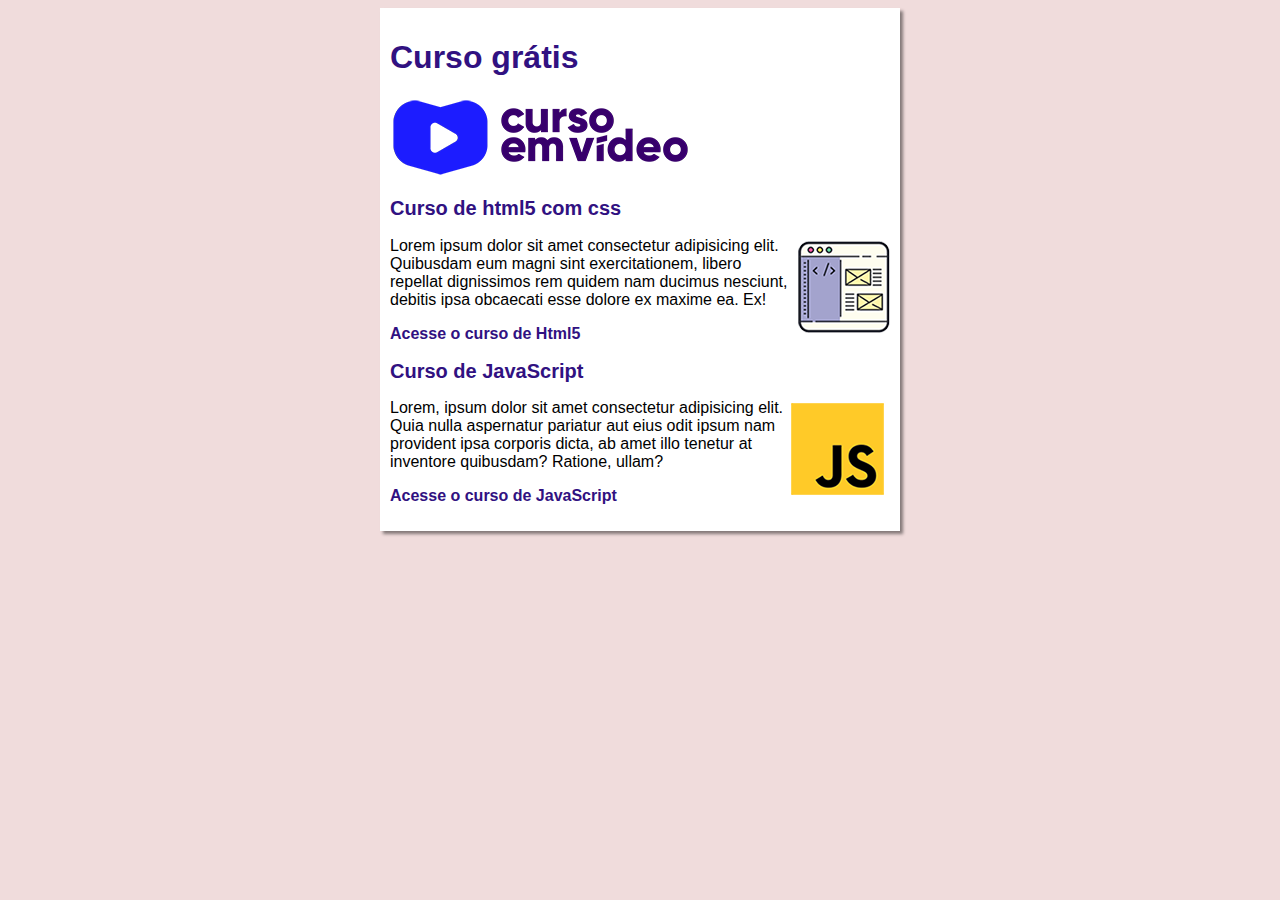
<file: index.html>
<!DOCTYPE html>
<html lang="en">
<head>
    <meta charset="UTF-8">
    <meta name="viewport" content="width=device-width, initial-scale=1.0">
    <title>Curso em vídeo</title>
    <link rel="stylesheet" href="styles/style.css">
</head>
<body>
    <main>
        <header>
            <h1>Curso grátis</h1>
            <img src="imagens/curso-em-video-cor.png" alt="logo">
        </header>
        <article>
            <h2>Curso de html5 com css</h2>
            <img src="imagens/curso-html-css.png" alt="cursoHtml">

            <p>Lorem ipsum dolor sit amet consectetur adipisicing elit. Quibusdam eum magni sint
            exercitationem, libero repellat dignissimos rem quidem nam ducimus nesciunt, debitis 
            ipsa obcaecati esse dolore ex maxime ea. Ex!</p>

            <a href="curso-html5.html"><p>Acesse o curso de Html5</p></a>
            
        </article>

        <article>
            <h2>Curso de JavaScript</h2>
            <img src="imagens/curso-javascript.png" alt="curso-js">
            
            <p>Lorem, ipsum dolor sit amet consectetur adipisicing elit. Quia nulla aspernatur pariatur
            aut eius odit ipsum nam provident ipsa corporis dicta, ab amet illo tenetur at inventore quibusdam?
            Ratione, ullam?</p>

            <a href="curso-javaScript.html"><p>Acesse o curso de JavaScript</p></a>
        </article>
    </main>
    
</body>
</html>
</file>
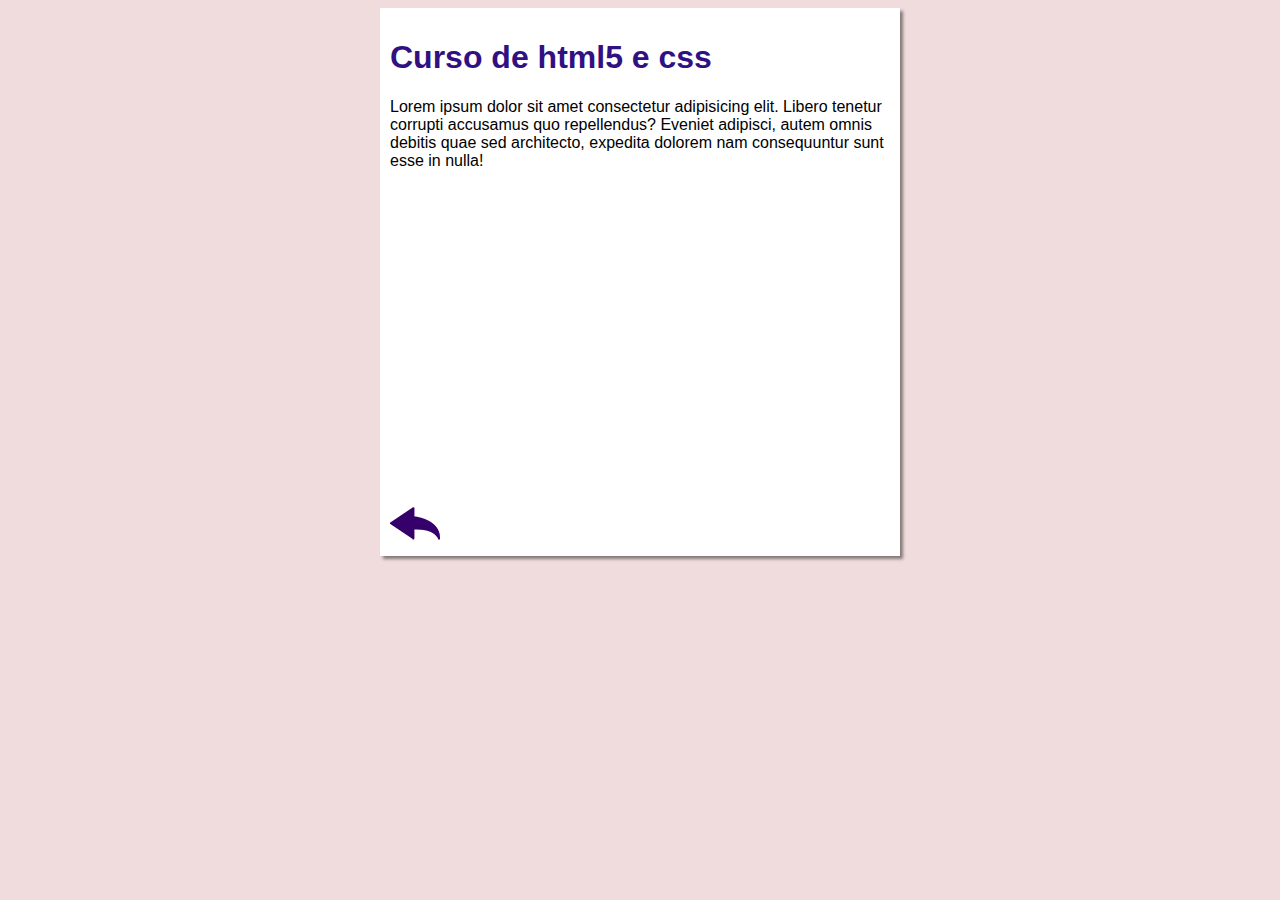
<file: curso-html5.html>
<!DOCTYPE html>
<html lang="en">
<head>
    <meta charset="UTF-8">
    <meta name="viewport" content="width=device-width, initial-scale=1.0">
    <title>Curso em vídeo</title>
    <link rel="stylesheet" href="styles/style.css">
</head>
<body>
    <main>
        <header>
            <h1>Curso de html5 e css</h1>
        </header>
        <article>
            <p>Lorem ipsum dolor sit amet consectetur adipisicing elit. Libero tenetur corrupti accusamus quo 
                repellendus? Eveniet adipisci, autem omnis debitis quae sed architecto, expedita dolorem nam
                consequuntur sunt esse in nulla!</p>
            <iframe width="500" height="315" src="https://www.youtube.com/embed/P8LxrpNQrTU" frameborder="0"
             allow="accelerometer; autoplay; encrypted-media; gyroscope; picture-in-picture" allowfullscreen></iframe>
            
        </article>
        <a href="index.html"><img src="imagens/btn-back.png" alt="voltar"></a>
    </main>
    
</body>
</html>
</file>
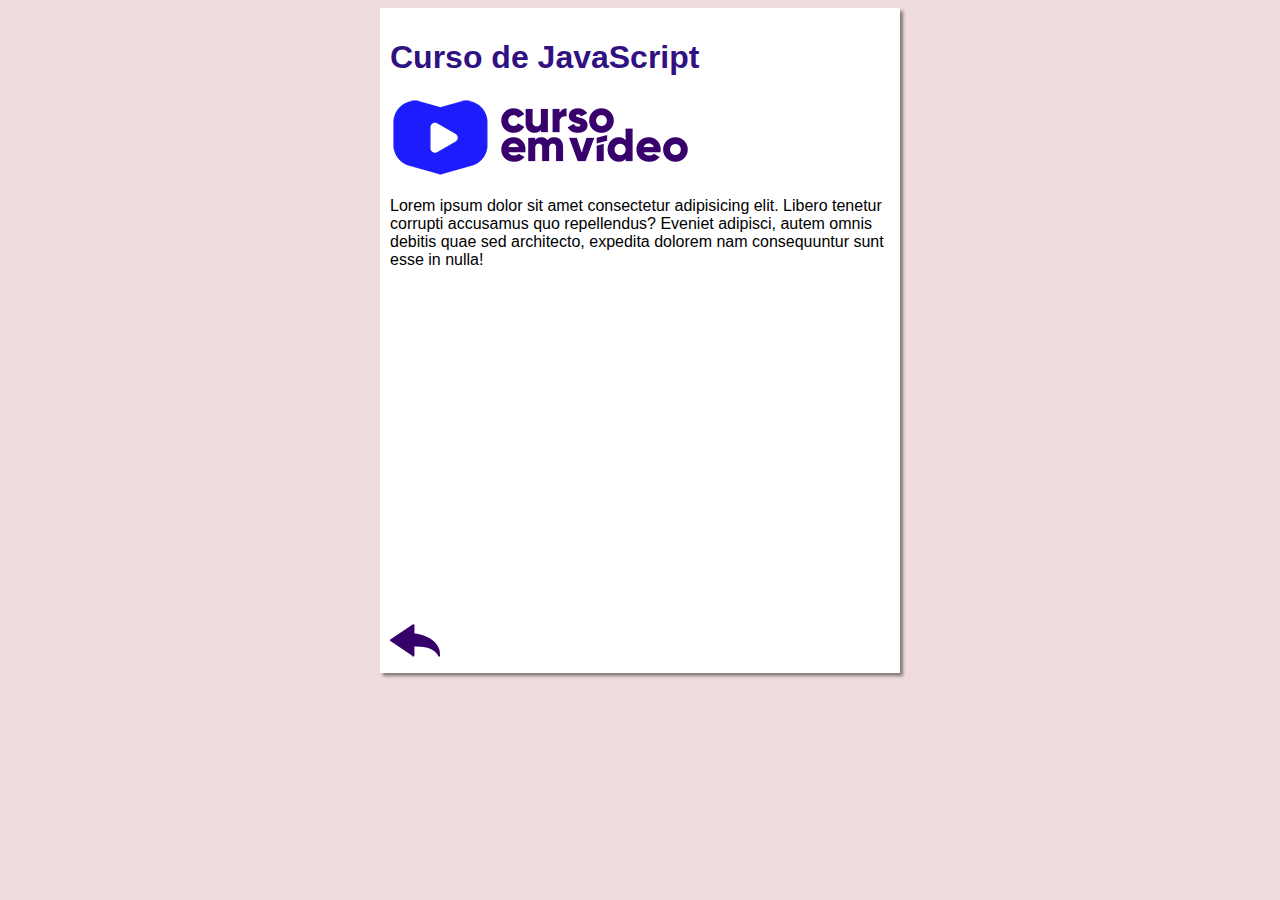
<file: curso-javaScript.html>
<!DOCTYPE html>
<html lang="en">
<head>
    <meta charset="UTF-8">
    <meta name="viewport" content="width=device-width, initial-scale=1.0">
    <title>Curso em vídeo</title>
    <link rel="stylesheet" href="styles/style.css">
</head>
<body>
    <main>
        <header>
            <h1>Curso de JavaScript</h1>
            <img src="imagens/curso-em-video-cor.png" alt="logo">
        </header>
        <article>
            <p>Lorem ipsum dolor sit amet consectetur adipisicing elit. Libero tenetur corrupti accusamus quo 
                repellendus? Eveniet adipisci, autem omnis debitis quae sed architecto, expedita dolorem nam
                consequuntur sunt esse in nulla!</p>
            <iframe width="500" height="333" src="https://www.youtube.com/embed/1-w1RfGIov4" frameborder="0" 
            allow="accelerometer; autoplay; encrypted-media; gyroscope; picture-in-picture" allowfullscreen></iframe>
            
        </article>

        <a href="index.html"><img src="imagens/btn-back.png" alt="voltar"></a>
    </main>
    
</body>
</html>
</file>
<file: styles/style.css>
*{
    font-family: Arial, Helvetica, sans-serif;
    font-size: 16px;
}

body{
    background-color: rgb(240, 220, 220) ;
}

article img{
    float: right;
}

h1, h2 {
    color: rgb(49, 17, 129);
}

h1{
    font-size: 32px;
}

h2{
    font-size: 20px;
}

main{
    background-color: white;
    width: 500px;
    margin: auto;
    padding: 10px;
    box-shadow: 3px 3px 3px rgba(0, 0, 0, 0.452);
}

a{
    text-decoration: none;
}

a p {
    color: rgb(49, 17, 129);
    font-weight: 700;
}
</file>
